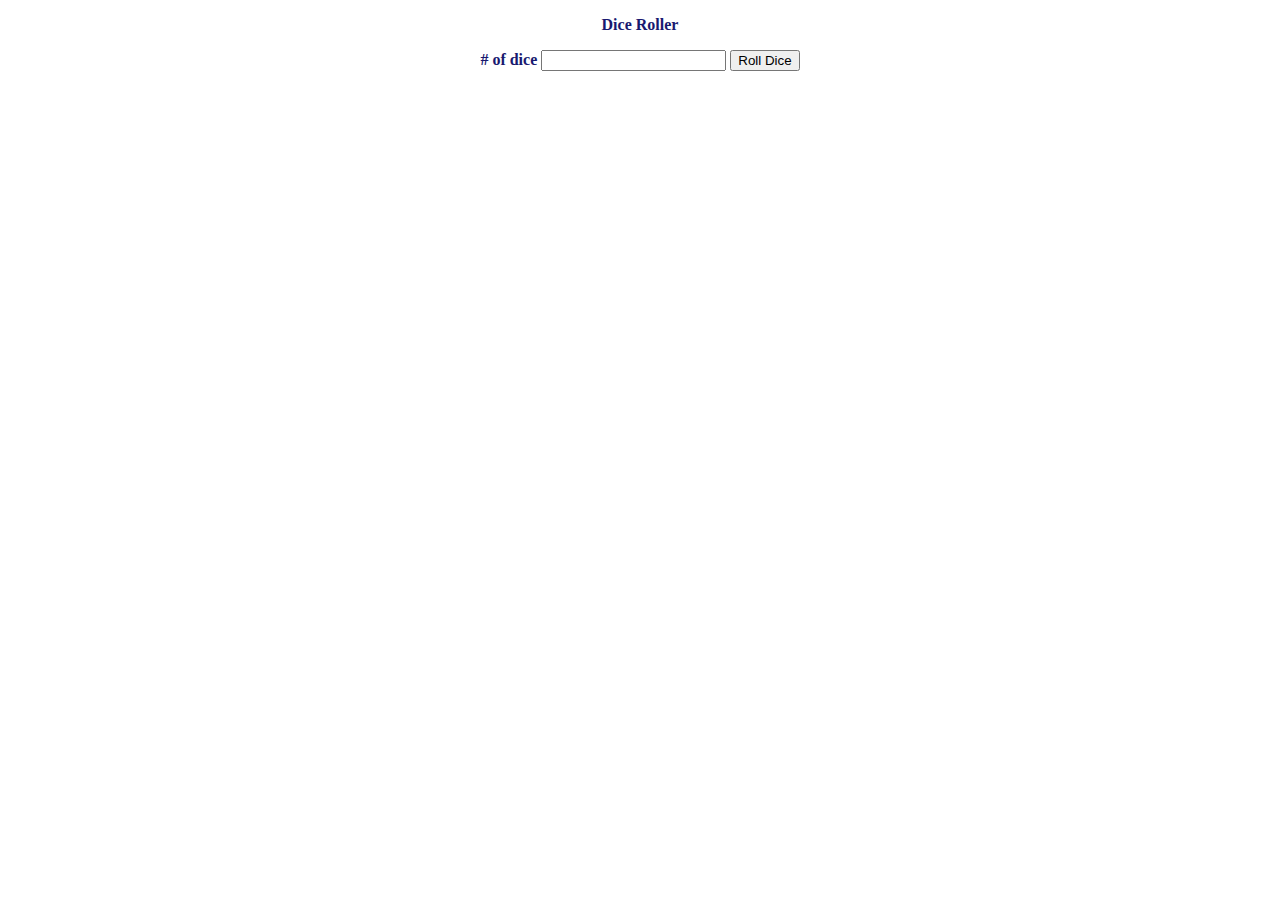
<file: DICE-ROLLER/index.html>
<!doctype html>
<html lang="en" xmlns="http://www.w3.org/1999/html">
<head>
    <meta charset="utf-8">
    <meta name="viewport" content="width=device-width, initial-scale=1">
    <title>Bootstrap demo</title>
    <link rel="stylesheet" href="style.css">

</head>
<body>

 <div id="container">
     <p>Dice Roller</p>
     <label for="in"># of dice</label>
     <input id="in" type="number" min="1">
     <button onclick="roll()">Roll Dice</button>
     <div id="numbers"></div>
     <div id="images"></div>
 </div>
<script src="script.js"></script>
</body>
</html>
</file>
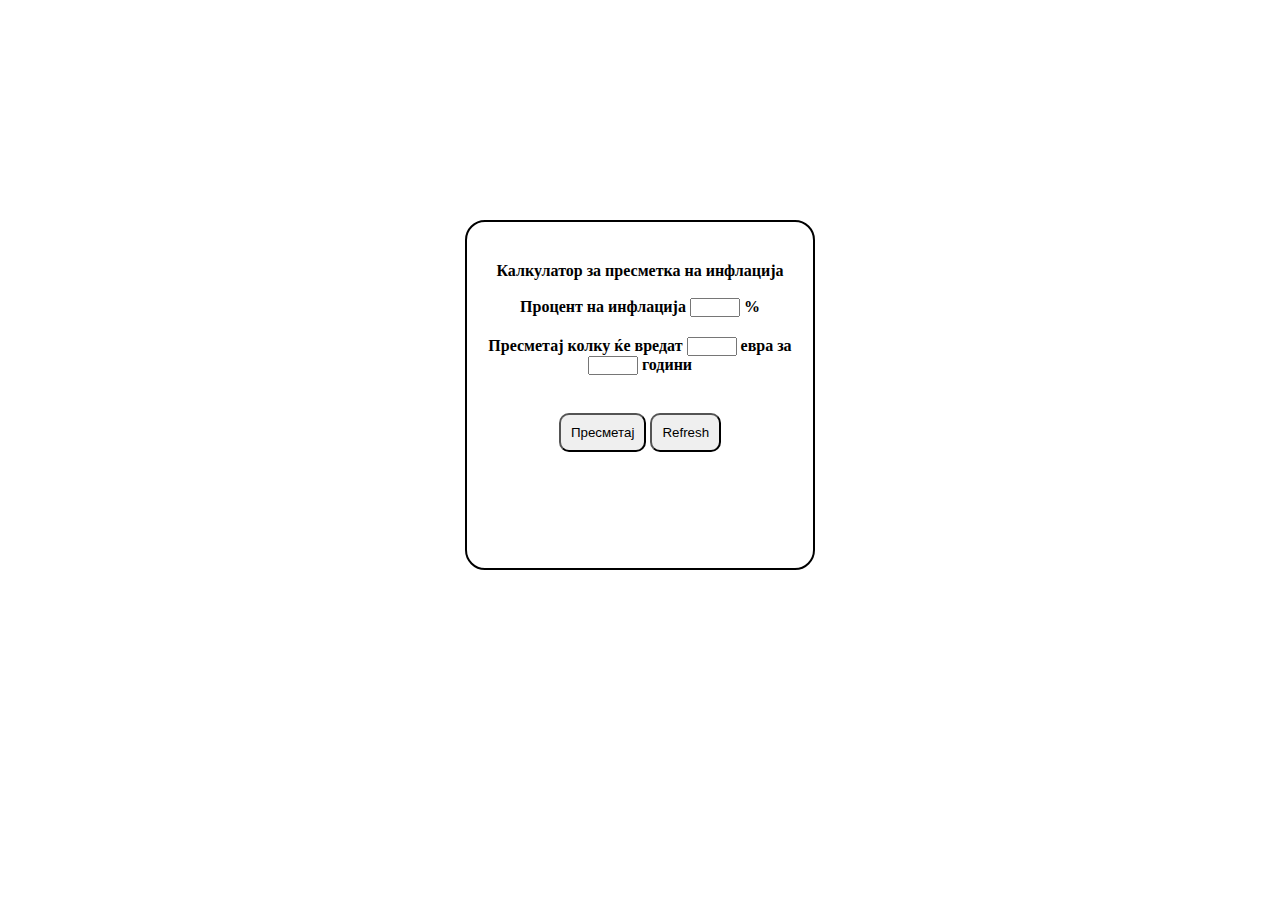
<file: INFLATION-CALCULATOR/index.html>
<!doctype html>
<html lang="en" xmlns="http://www.w3.org/1999/html">
<head>
    <meta charset="utf-8">
    <meta name="viewport" content="width=device-width, initial-scale=1">
    <title>Bootstrap demo</title>
    <link rel="stylesheet" href="style.css">

</head>
<body>
<div class="container">
    <p>Калкулатор за пресметка на инфлација</p> <br>
  <label>Процент на инфлација <input style="width: 50px" type="number" min="1" id="procent"> %</label> <br>
    <p>Пресметај колку ќе вредат <input style="width: 50px" type="number" min="1" id="suma">  евра за <input style="width: 50px" type="number" min="1" id="godini"> години</p>
  <br>
    <button onclick="calculator()">Пресметај</button>
    <a href="index.html"><button type="reset">Refresh</button></a>
</div>


<script src="script.js"></script>
</body>
</html>
</file>
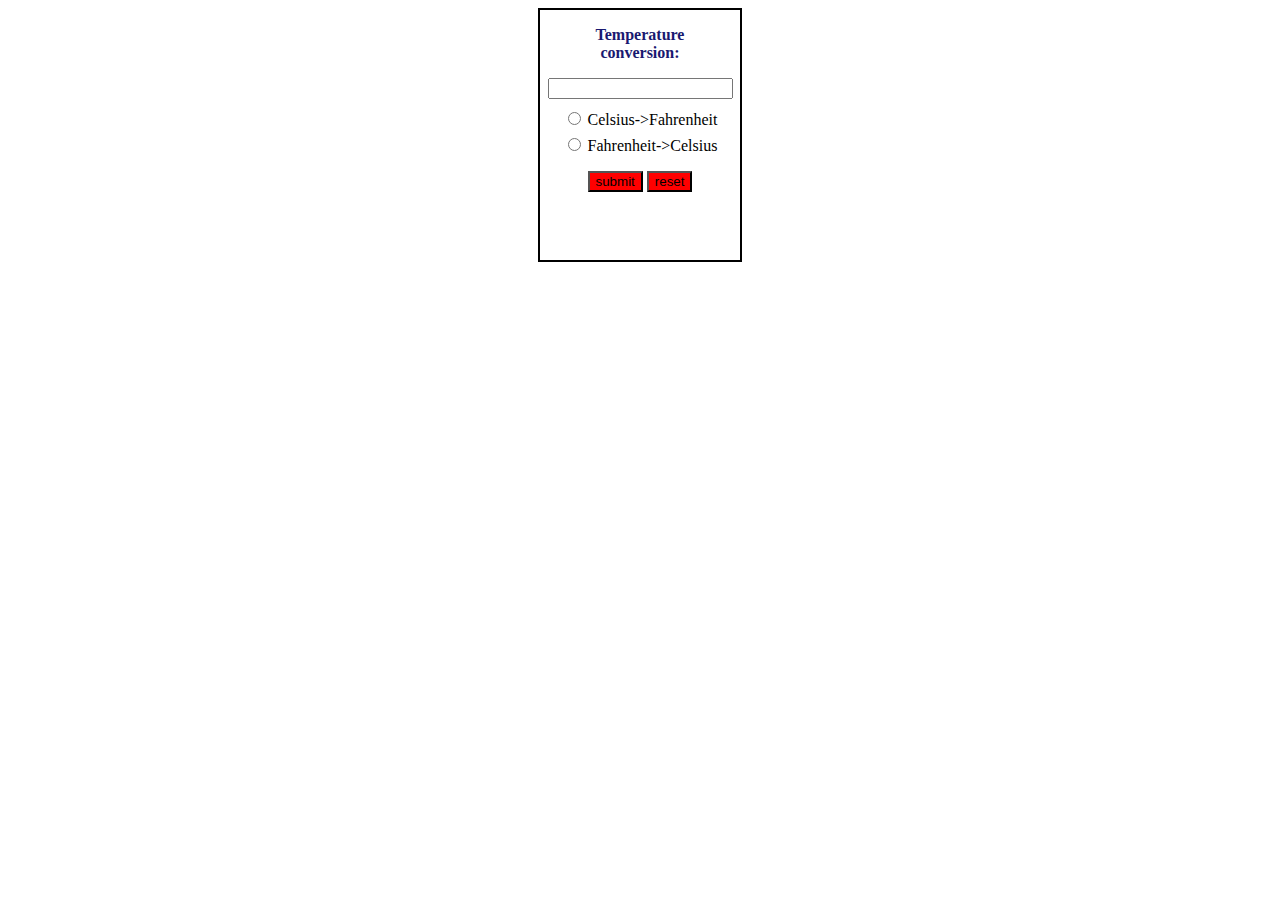
<file: TEMPERATURE-CONVERSION-PROGRAM/index.html>
<!doctype html>
<html lang="en" xmlns="http://www.w3.org/1999/html">
<head>
    <meta charset="utf-8">
    <meta name="viewport" content="width=device-width, initial-scale=1">
    <title>Bootstrap demo</title>
    <link rel="stylesheet" href="style.css">

</head>
<body>

 <div class="container">
  <p>Temperature <br> conversion:</p>
     <input type="number" min="1" id="i1"><br>
     <input type="radio" id="celsius">
     <label for="celsius">Celsius->Fahrenheit</label><br>
     <input type="radio" id="fahrenheit">
     <label for="fahrenheit">Fahrenheit->Celsius</label><br>
     <button type="submit" onclick="calculate()">submit</button>
     <button type="submit" onclick="reset()">reset</button>

 </div>

<script src="script.js"></script>
</body>
</html>
</file>
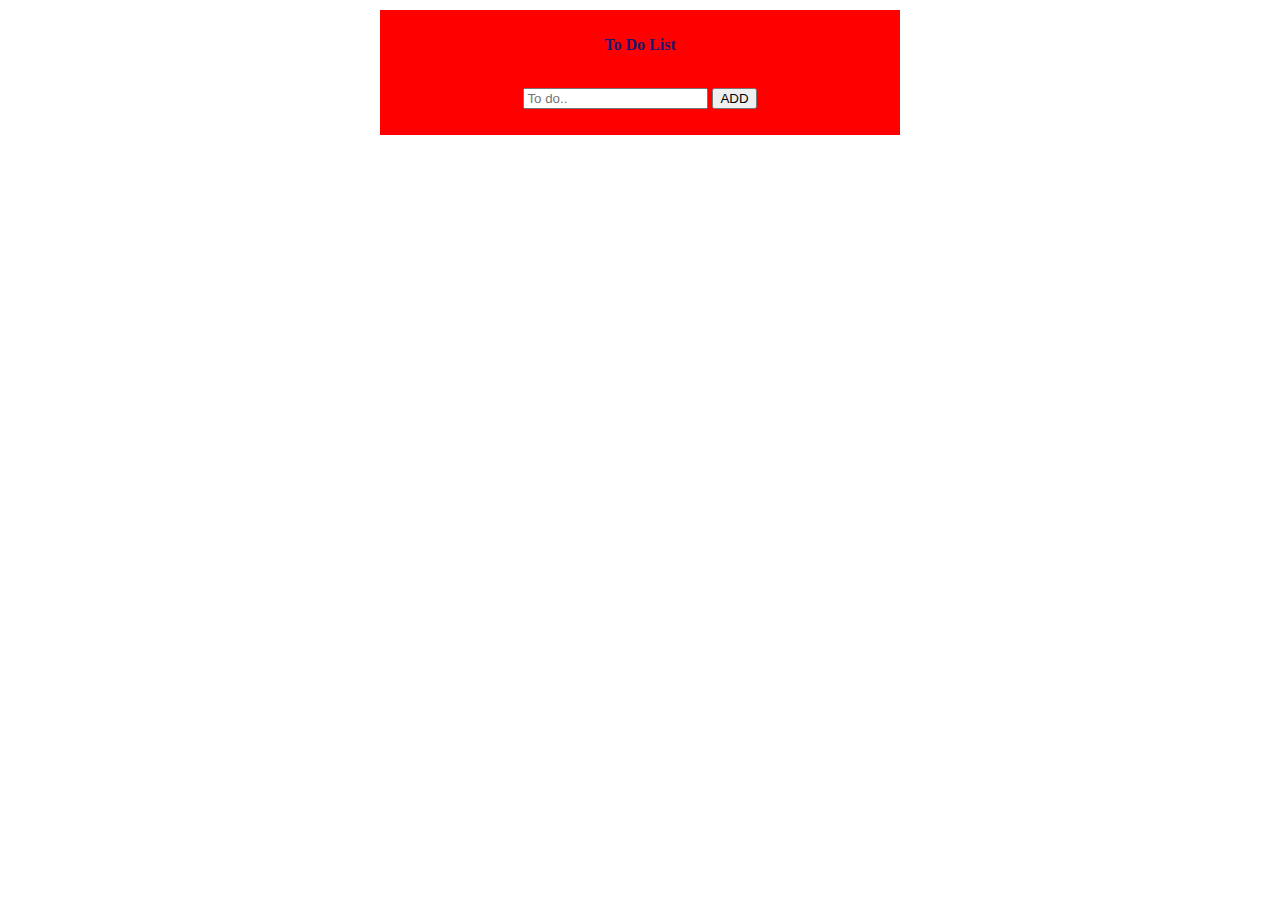
<file: TO DO LIST/index.html>
<!doctype html>
<html lang="en" xmlns="http://www.w3.org/1999/html">
<head>
    <meta charset="utf-8">
    <meta name="viewport" content="width=device-width, initial-scale=1">
    <title>Bootstrap demo</title>
    <link rel="stylesheet" href="style.css">

</head>
<body>

<div class="container">
    <p>To Do List</p> <br>
    <input id="in" placeholder="To do..">
    <button onclick="add()">ADD</button>
    <ul id="lista">

    </ul>
</div>

<script src="script.js"></script>
</body>
</html>
</file>
<file: DICE-ROLLER/style.css>
#container{
    text-align: center;
    color: midnightblue;
    font-weight: bold;
}
input{
    text-align: center;
}
#images>img{
    height: 100px;
    width: 100px;
}
</file>
<file: INFLATION-CALCULATOR/style.css>
*{
    box-sizing: border-box;
 padding: 0;
    margin: 0;
}
body{
    background: url("https://t4.ftcdn.net/jpg/04/48/46/75/360_F_448467517_QXFZY8nA41dSbvaJzCIfItRzk0Wmv5n6.jpg") no-repeat;
  background-size: cover;
    background-attachment: fixed;
}
.container{
    overflow: hidden;
    text-align: center;
    height: 350px;
    width: 350px;
    border: 2px solid black;
    border-radius: 20px;
    margin-left: auto;
    margin-right: auto;
    margin-top: 220px;
    padding-top: 20px;
    font-weight: bolder;
}
p{
    margin-top: 20px;
}
button{
    padding: 10px;
    border-radius: 10px;
    margin-top: 20px;
}
</file>
<file: TEMPERATURE-CONVERSION-PROGRAM/style.css>
.container{
    text-align: center;
    border: 2px solid black;
    width: 200px;
    height: 250px;
    margin-left: auto;
    margin-right: auto;
 }
p{
    color: midnightblue;
    font-weight: bolder;
}
input{
    margin-bottom: 10px;
}
label{
    margin-top: 10px;
}
button{
    background-color: red;
    margin-top: 10px;
}
</file>
<file: TO DO LIST/style.css>
.container{
    width: 500px;
    background-color: red;
    color: midnightblue;
    text-align: center;
    margin-left: auto;
    margin-right: auto;
    padding: 10px;
    font-weight: bolder;
    margin-top: 10px;
}
ul{
    list-style-type: none;
}
.btn{
    margin-left: 20px;
}
.btn:hover{
    cursor: pointer;
}
.ul-li{
    margin-top: 20px;
}
</file>
